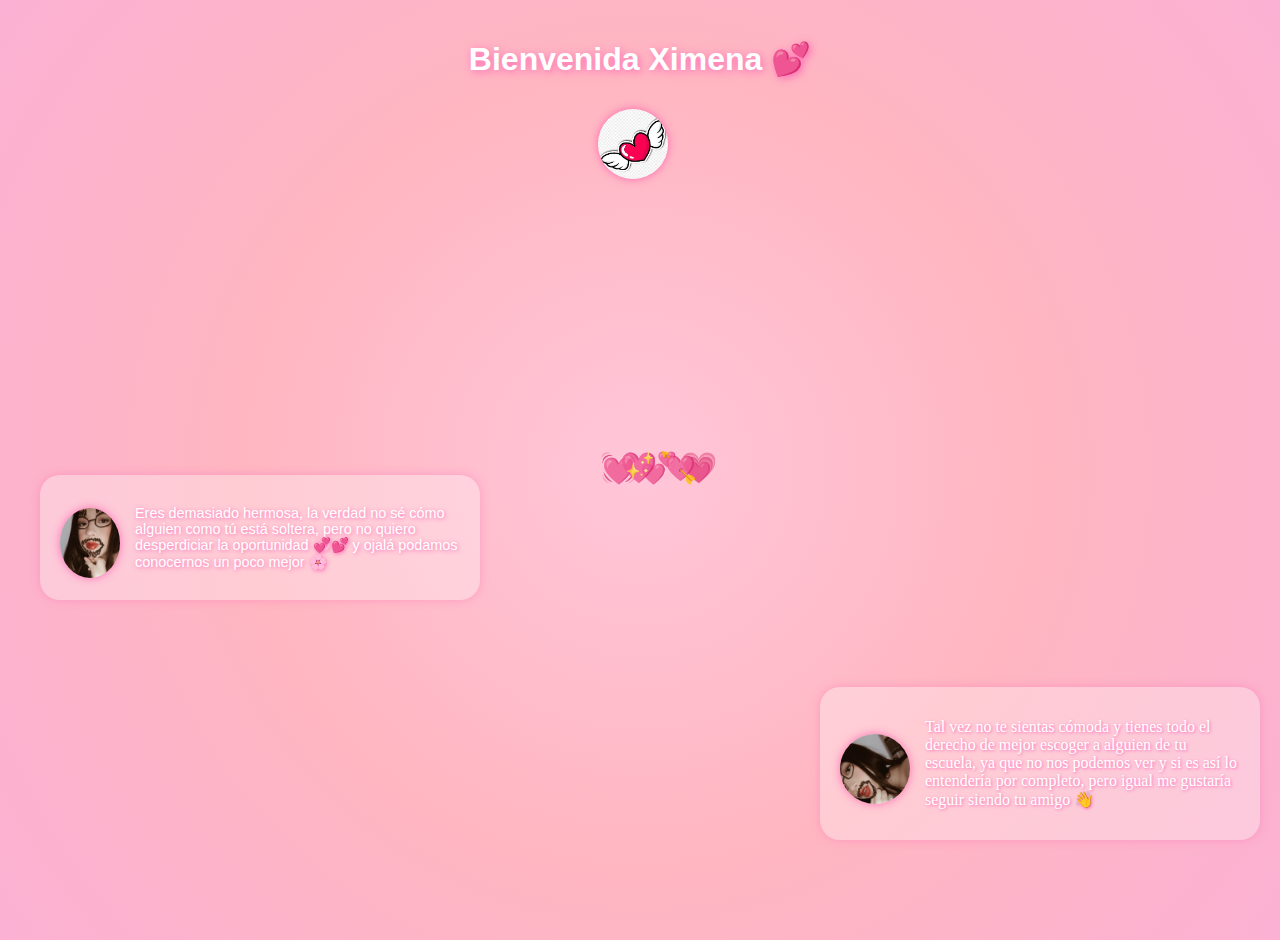
<file: index.html>
<!DOCTYPE html>
<html lang="en">
<head>
<link rel="icon" type="image/webp" href="corazonsticker.webp">
  <title>Ximena 💕</title>
  <link rel="stylesheet" href="estilos.css">
</head>

<body>
  <h1>Bienvenida Ximena 💕</h1>

  <!-- Imagen decorativa del corazón -->
  <img src="corazonsticker.webp" alt="Imagen de corazón" class="foto">

  <div class="corazones">
    <span>💓</span>
    <span>💞</span>
    <span>💗</span>
    <span>💖</span>
    <span>💘</span>
  </div>

  <h2 class="frase-romantica">👋 “¿Crees en el destino? Es que el mío es acabar entre tus brazos y quizá entre tus piernas” 👋</h2>

  <div class="mensaje">
    <img src="ximenahermosa2.jpg" alt="Foto de Ximena" class="foto" />
    <p>
      Eres demasiado hermosa, la verdad no sé cómo alguien como tú está soltera,
      pero no quiero desperdiciar la oportunidad 💞💕 y ojalá podamos conocernos un poco mejor 🌸
    </p>
  </div>

  <div class="mensaje-derecha">
    <img src="ximena.jpg" alt="Ximena" class="foto">
    <p>
      Tal vez no te sientas cómoda y tienes todo el derecho de mejor escoger a alguien de tu escuela,
      ya que no nos podemos ver y si es así lo entendería por completo,
      pero igual me gustaría seguir siendo tu amigo 👋
    </p>
  </div>

  <div class="mensaje-abajo">
    <img src="watsapxiem2.jpg" alt="Foto decorativa" class="foto" />
    <p>
      La verdad es la primera vez que hago esto, nunca había hecho algo así por alguien más,
      pero espero que te guste 💕 Este foro lo voy a seguir actualizando conforme pase el tiempo. Bye 💕
    </p>
  </div>
</body>
</html>
</file>
<file: estilos.css>
body {
  background-color: pink;
  display: flex;
  flex-direction: column;
  align-items: center;
  justify-content: flex-start;
  height: 100vh;
  margin: 0;
  font-family: 'Comic Sans MS', cursive, sans-serif;
  padding-top: 40px; /* 🔼 antes estaba 80px, ahora menos para subirlo */
}

h1 {
  color: white;
  text-shadow: 2px 2px 8px hotpink;
  font-size: 2rem;
  margin-top: 0;
}

img {
  width: 100px;
  border-radius: 20px;
  box-shadow: 0 0 10px rgba(255, 20, 147, 0.6);
  margin-top: 10px;
}

.mensaje {
  position: absolute;
  bottom: 300px; /* 🔼 antes era 20px */
  left: 40px; /* un poquito más hacia adentro */
  display: flex;
  align-items: center;
  background-color: rgba(255, 255, 255, 0.3);
  border-radius: 20px;
  padding: 15px 20px;
  max-width: 400px;
  box-shadow: 0 0 10px rgba(255, 105, 180, 0.4);
}


.foto {
  width: 70px;
  height: 70px;
  border-radius: 50%;
  object-fit: cover;
  margin-right: 15px;
  box-shadow: 0 0 8px rgba(255, 20, 147, 0.5);
}

.mensaje p {
  color: white;
  font-size: 0.9rem;
  text-shadow: 1px 1px 4px hotpink;
}

.mensaje-derecha {
  position: absolute;
  bottom: 60px; /* misma altura que el otro */
  right: 20px;
  display: flex;
  align-items: center;
  background-color: rgba(255, 255, 255, 0.3);
  border-radius: 20px;
  padding: 15px 20px;
  max-width: 400px;
  box-shadow: 0 0 10px rgba(255, 105, 180, 0.4);
}

.mensaje-derecha .foto {
  width: 70px;
  height: 70px;
  border-radius: 50%;
  margin-right: 15px;
  object-fit: cover;
}

.mensaje-derecha p {
  color: white;
  font-size: 16px;
  font-family: 'Comic Sans MS', cursive;
  text-shadow: 1px 1px 3px #ff69b4;
}

.mensaje-abajo {
  position: absolute;
  bottom: 5px; /* parte inferior */
  left: 40px;
  display: flex;
  align-items: center;
  background-color: rgba(255, 255, 255, 0.3);
  border-radius: 20px;
  padding: 15px 20px;
  max-width: 450px;
  box-shadow: 0 0 10px rgba(255, 105, 180, 0.4);
  opacity: 0; /* Oculto al inicio */
  transform: translateY(30px); /* Aparece desde abajo */
  animation: aparecerSuave 1.5s ease-out forwards; /* Animación */
}

.mensaje-abajo .foto {
  width: 70px;
  height: 70px;
  border-radius: 50%;
  margin-right: 15px;
  object-fit: cover;
}

.mensaje-abajo p {
  color: white;
  font-size: 16px;
  font-family: 'Comic Sans MS', cursive;
  text-shadow: 1px 1px 3px #ff69b4;
}

/* 🌸 Animación */
@keyframes aparecerSuave {
  from {
    opacity: 0;
    transform: translateY(30px);
  }
  to {
    opacity: 1;
    transform: translateY(0);
  }
}
.corazones {
  position: absolute;
  top: 50%;
  left: 50%;
  transform: translate(-50%, -50%);
}

.corazones span {
  position: absolute;
  font-size: 30px;
  animation: flotar 5s ease-in-out infinite;
  opacity: 0.8;
}

.corazones span:nth-child(1) { animation-delay: 0s; left: -40px; }
.corazones span:nth-child(2) { animation-delay: 1s; left: 0px; }
.corazones span:nth-child(3) { animation-delay: 2s; left: 40px; }
.corazones span:nth-child(4) { animation-delay: 3s; left: -20px; }
.corazones span:nth-child(5) { animation-delay: 4s; left: 20px; }

@keyframes flotar {
  0% { transform: translateY(0); opacity: 0.8; }
  50% { transform: translateY(-20px); opacity: 1; }
  100% { transform: translateY(0); opacity: 0.8; }
}

.frase-romantica {
  position: absolute;
  bottom: 450px;
  transform: translate(-50%, -50%);
  color: white;
  font-family: 'Comic Sans MS', cursive;
  font-size: 22px;
  text-shadow: 2px 2px 6px #ff69b4;
  opacity: 0;
  animation: aparecerSuave 2s ease-in-out forwards;
}

body {
  background: radial-gradient(circle at center, #ffc6d9 0%, #ffb6c1 50%, #fbb1d3 100%);
}
</file>
